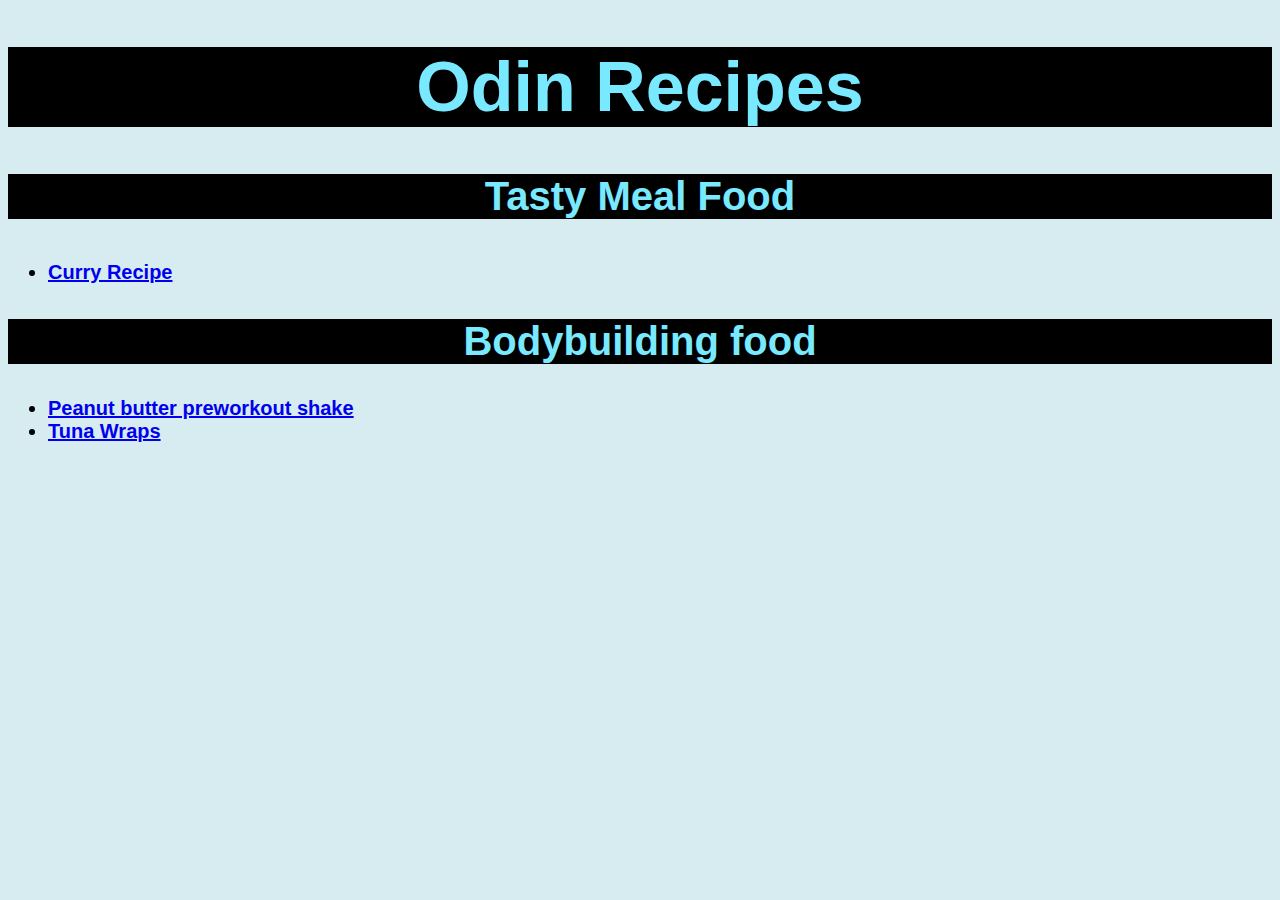
<file: index.html>
<!DOCTYPE html>
<html lang="en">
<head>
    <meta charset="UTF-8">
    <meta http-equiv="X-UA-Compatible" content="IE=edge">
    <meta name="viewport" content="width=device-width, initial-scale=1.0">
    <title>Recipes Homepage</title>
    <link rel = "stylesheet" href="style.css">
</head>
<body>
    <h1>Odin Recipes</h1>
    <p></p>
    <h2>Tasty Meal Food</h2>
    <ul>
        <li>
            <h3>
                <a href="recipes/curry.html">Curry Recipe</a>
            </h3>
        </li>
    </ul>
    <h2>Bodybuilding food</h2>
    <ul>
        <h3>
        <li>
                <a href="recipes/peanutbutter-mass-building-shake.html">Peanut butter preworkout shake</a>
            </li>
            <li>
                <a href="recipes/tuna-wraps.html">Tuna Wraps</a>
            </li>
        </h3>
    </ul>
</body>
</html>
</file>
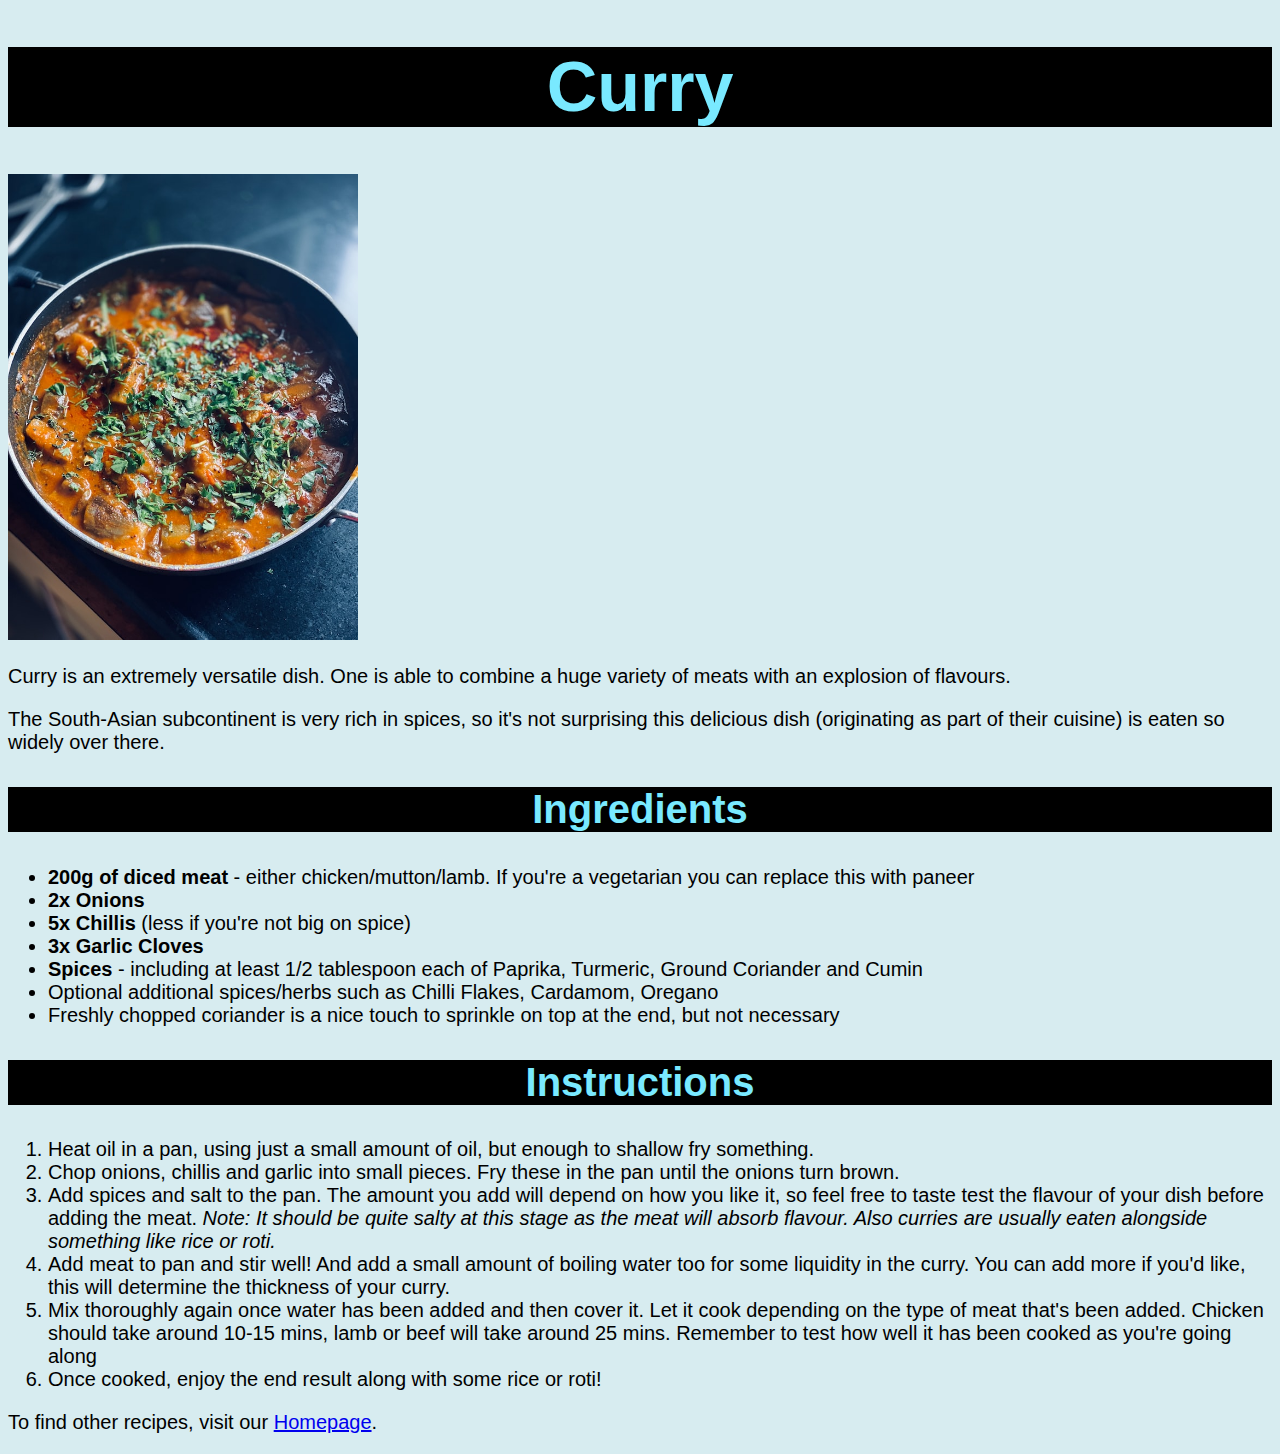
<file: recipes/curry.html>
<!DOCTYPE html>
<html lang="en">
<head>
    <meta charset="UTF-8">
    <meta http-equiv="X-UA-Compatible" content="IE=edge">
    <meta name="viewport" content="width=device-width, initial-scale=1.0">
    <title>Curry Recipe</title>
    <link rel = "stylesheet" href="../style.css">
</head>
<body>
    <h1>Curry</h1>
    <div>
        <img src="../images/curry.jpg" alt="chicken curry image with coriander on top" width="350">
        <p>Curry is an extremely versatile dish. One is able to combine a huge variety of meats with an explosion of flavours.</p>
        <p>The South-Asian subcontinent is very rich in spices, so it's not surprising this delicious dish (originating as part of their cuisine)
             is eaten so widely over there.</p>
    </div>


    <h2>Ingredients</h2>
    <ul>
        <li><strong>200g of diced meat</strong> - either chicken/mutton/lamb. If you're a vegetarian you can replace this with paneer</li>
        <li><strong>2x Onions</strong></li>
        <li><strong>5x Chillis</strong> (less if you're not big on spice)</li>
        <li><strong>3x Garlic Cloves</strong></li>
        <li><strong>Spices</strong> - including at least 1/2 tablespoon each of Paprika, Turmeric, Ground Coriander and Cumin</li>
        <li>Optional additional spices/herbs such as Chilli Flakes, Cardamom, Oregano</li>
        <li>Freshly chopped coriander is a nice touch to sprinkle on top at the end, but not necessary</li>
    </ul>

    <h2>Instructions</h2>
    <ol>
        <li>Heat oil in a pan, using just a small amount of oil, but enough to shallow fry something.</li>
        <li>Chop onions, chillis and garlic into small pieces. Fry these in the pan until the onions turn brown.</li>
        <li>Add spices and salt to the pan. The amount you add will depend on how you like it, so feel free to taste test the flavour of your 
            dish before adding the meat. <em>Note: It should be quite salty at this stage as the meat will absorb flavour. Also curries are usually 
            eaten alongside something like rice or roti.</em>
        </li>
        <li>Add meat to pan and stir well! And add a small amount of boiling water too for some liquidity in the curry. You can add more if
            you'd like, this will determine the thickness of your curry.
        </li>
        <li>Mix thoroughly again once water has been added and then cover it. Let it cook depending on the type of meat that's been added.
            Chicken should take around 10-15 mins, lamb or beef will take around 25 mins. Remember to test how well it has been cooked as 
            you're going along
        </li>
        <li>Once cooked, enjoy the end result along with some rice or roti!</li>
    </ol>
    <p>To find other recipes, visit our <a href="../index.html">Homepage</a>.</p>
</body>
</html>
</file>
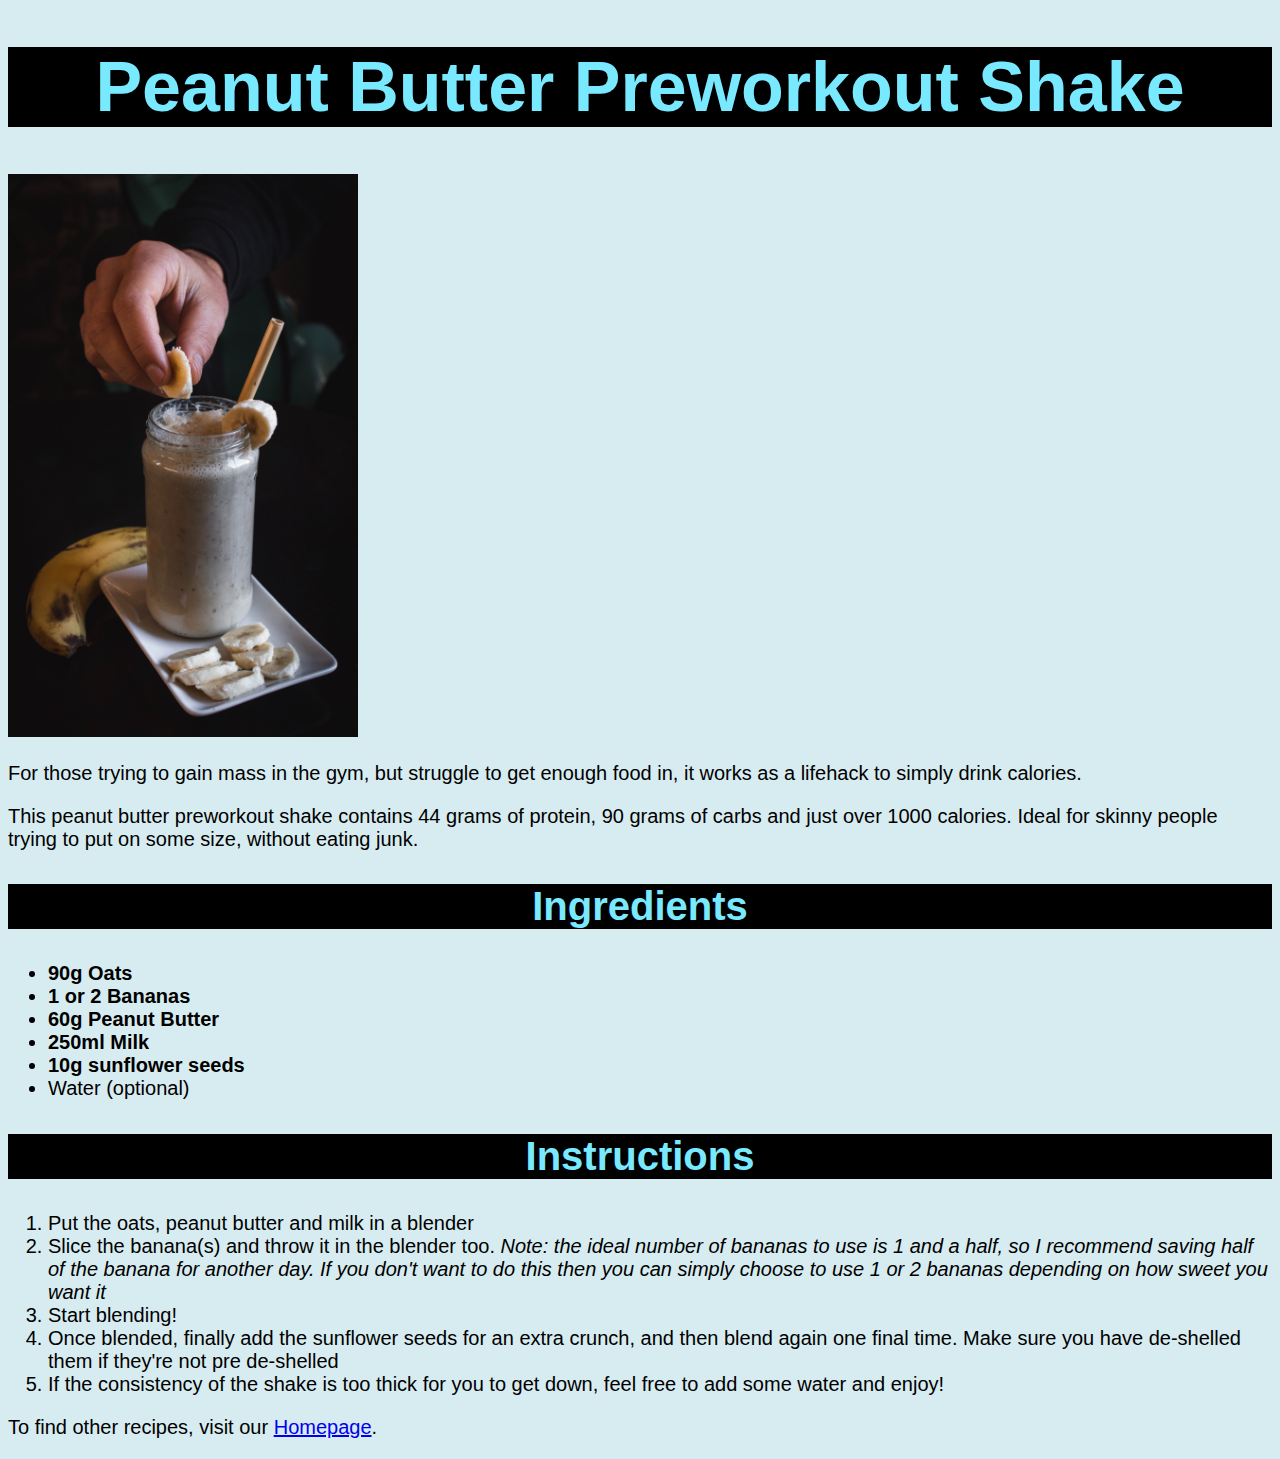
<file: recipes/peanutbutter-mass-building-shake.html>
<!DOCTYPE html>
<html lang="en">
<head>
    <meta charset="UTF-8">
    <meta http-equiv="X-UA-Compatible" content="IE=edge">
    <meta name="viewport" content="width=device-width, initial-scale=1.0">
    <title>Peanut Butter Shake Recipe</title>
    <link rel = "stylesheet" href="../style.css">
</head>
<body>
    <h1>Peanut Butter Preworkout Shake</h1>
    <img src="../images/banana-shake.jpg" alt="image of a milshake with sliced bananas" width="350">
    <p>For those trying to gain mass in the gym, but struggle to get enough food in, it works as a lifehack to simply drink calories.</p>
    <p>This peanut butter preworkout shake contains 44 grams of protein, 90 grams of carbs and just over 1000 calories. 
        Ideal for skinny people trying to put on some size, without eating junk.
    </p>


    <h2>Ingredients</h2>
    <ul>
        <li><strong>90g Oats</strong></li>
        <li><strong>1 or 2 Bananas</strong></li>
        <li><strong>60g Peanut Butter</strong></li>
        <li><strong>250ml Milk</strong></li>
        <li><strong>10g sunflower seeds</strong></li>
        <li>Water (optional)</li>
    </ul>

    <h2>Instructions</h2>
    <ol>
        <li>Put the oats, peanut butter and milk in a blender</li>
        <li>Slice the banana(s) and throw it in the blender too. <em>Note: the ideal number of bananas to use is 1 and a half, so I recommend saving half of the banana 
            for another day. If you don't want to do this then you can simply choose to use 1 or 2 bananas depending on how sweet you want it</em>
        </li>
        <li>Start blending!</li>
        <li>Once blended, finally add the sunflower seeds for an extra crunch, and then blend again one final time. Make sure you have de-shelled them if they're not pre de-shelled</li>
        <li>If the consistency of the shake is too thick for you to get down, feel free to add some water and enjoy!</li>
    </ol>
    <p>To find other recipes, visit our <a href="../index.html">Homepage</a>.</p>
</body>
</html>
</file>
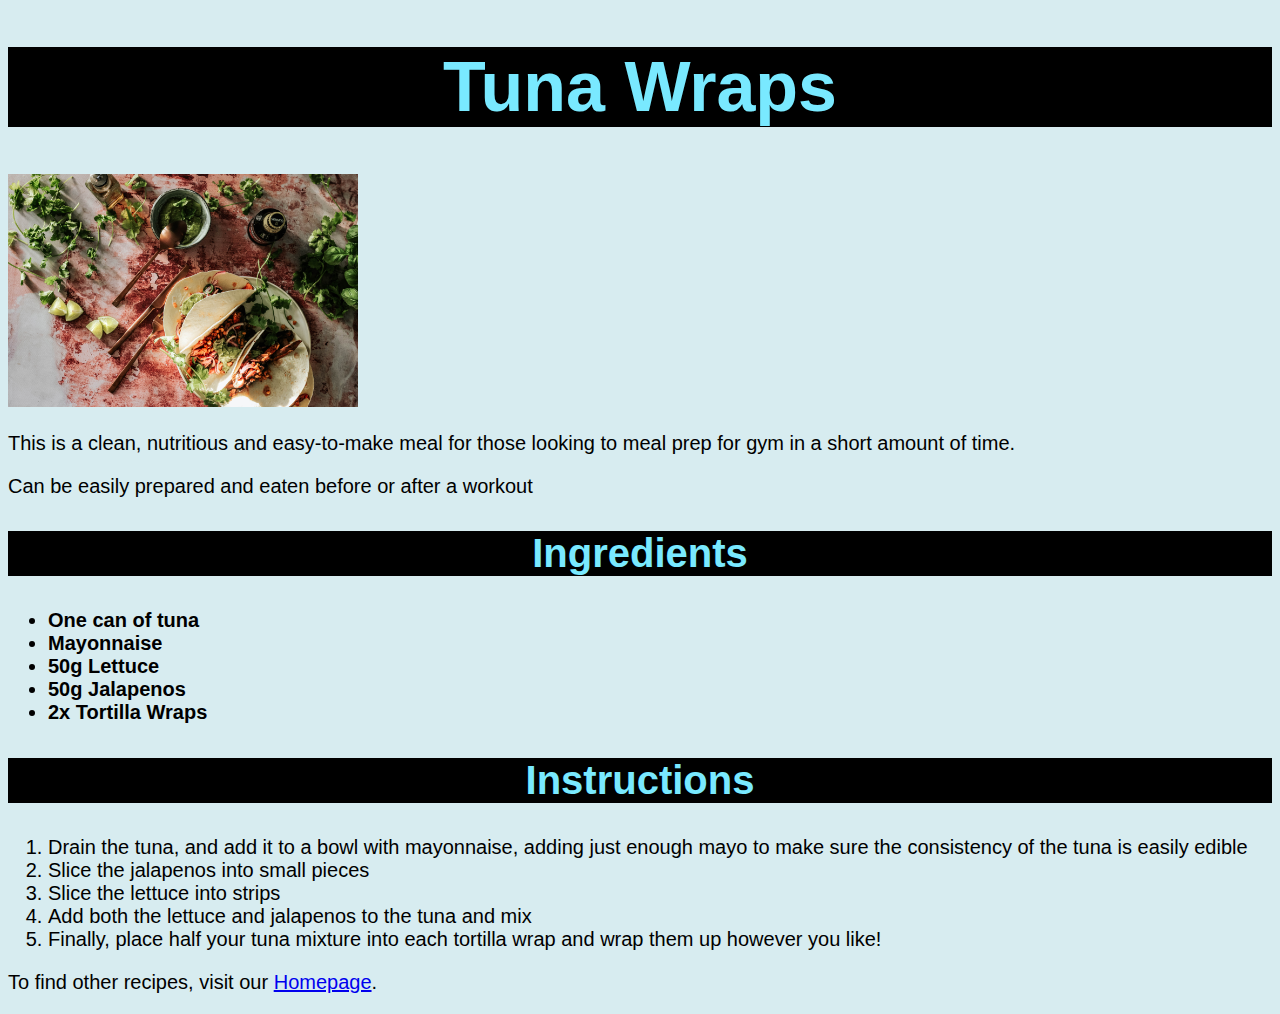
<file: recipes/tuna-wraps.html>
<!DOCTYPE html>
<html lang="en">
<head>
    <meta charset="UTF-8">
    <meta http-equiv="X-UA-Compatible" content="IE=edge">
    <meta name="viewport" content="width=device-width, initial-scale=1.0">
    <title>Tuna Wrap Recipe</title>
    <link rel = "stylesheet" href="../style.css">
</head>
<body>
    <h1>Tuna Wraps</h1>
    <img src="../images/wrap.jpg" alt="image of a milshake with sliced bananas" width="350">
    <p>This is a clean, nutritious and easy-to-make meal for those looking to meal prep for gym in a short amount of time.</p>
    <p>Can be easily prepared and eaten before or after a workout</p>


    <h2>Ingredients</h2>
    <ul>
        <li><strong>One can of tuna</strong></li>
        <li><strong>Mayonnaise</strong></li>
        <li><strong>50g Lettuce</strong></li>
        <li><strong>50g Jalapenos</strong></li>
        <li><strong>2x Tortilla Wraps</strong></li>
    </ul>

    <h2>Instructions</h2>
    <ol>
        <li>Drain the tuna, and add it to a bowl with mayonnaise, adding just enough mayo to make sure the consistency of the tuna is easily edible</li>
        <li>Slice the jalapenos into small pieces</li>
        <li>Slice the lettuce into strips</li>
        <li>Add both the lettuce and jalapenos to the tuna and mix</li>
        <li>Finally, place half your tuna mixture into each tortilla wrap and wrap them up however you like!</li>
    </ol>
    <p>To find other recipes, visit our <a href="../index.html">Homepage</a>.</p>
</body>
</html>
</file>
<file: style.css>
h1{
    text-align: center;
    font-size: 70px;
    font-family: 'Segoe UI', Tahoma, Geneva, Verdana, sans-serif;
    background-color: black;
    color: rgb(121, 233, 255);
}

h2{
    text-align: center;
    font-size: 40px;
    font-family: 'Segoe UI', Tahoma, Geneva, Verdana, sans-serif;
    background-color: black;
    color: rgb(121, 233, 255);
}

h3{
    font-size: 30px;
}

*{
    font-size: 20px;
    font-family: 'Franklin Gothic Medium', 'Arial Narrow', Arial, sans-serif;
    background-color: rgb(215, 236, 240);
}

/* div img{
    float: right;
} */
/* i didnt know how to get this part to work, will come back to it later */
</file>
